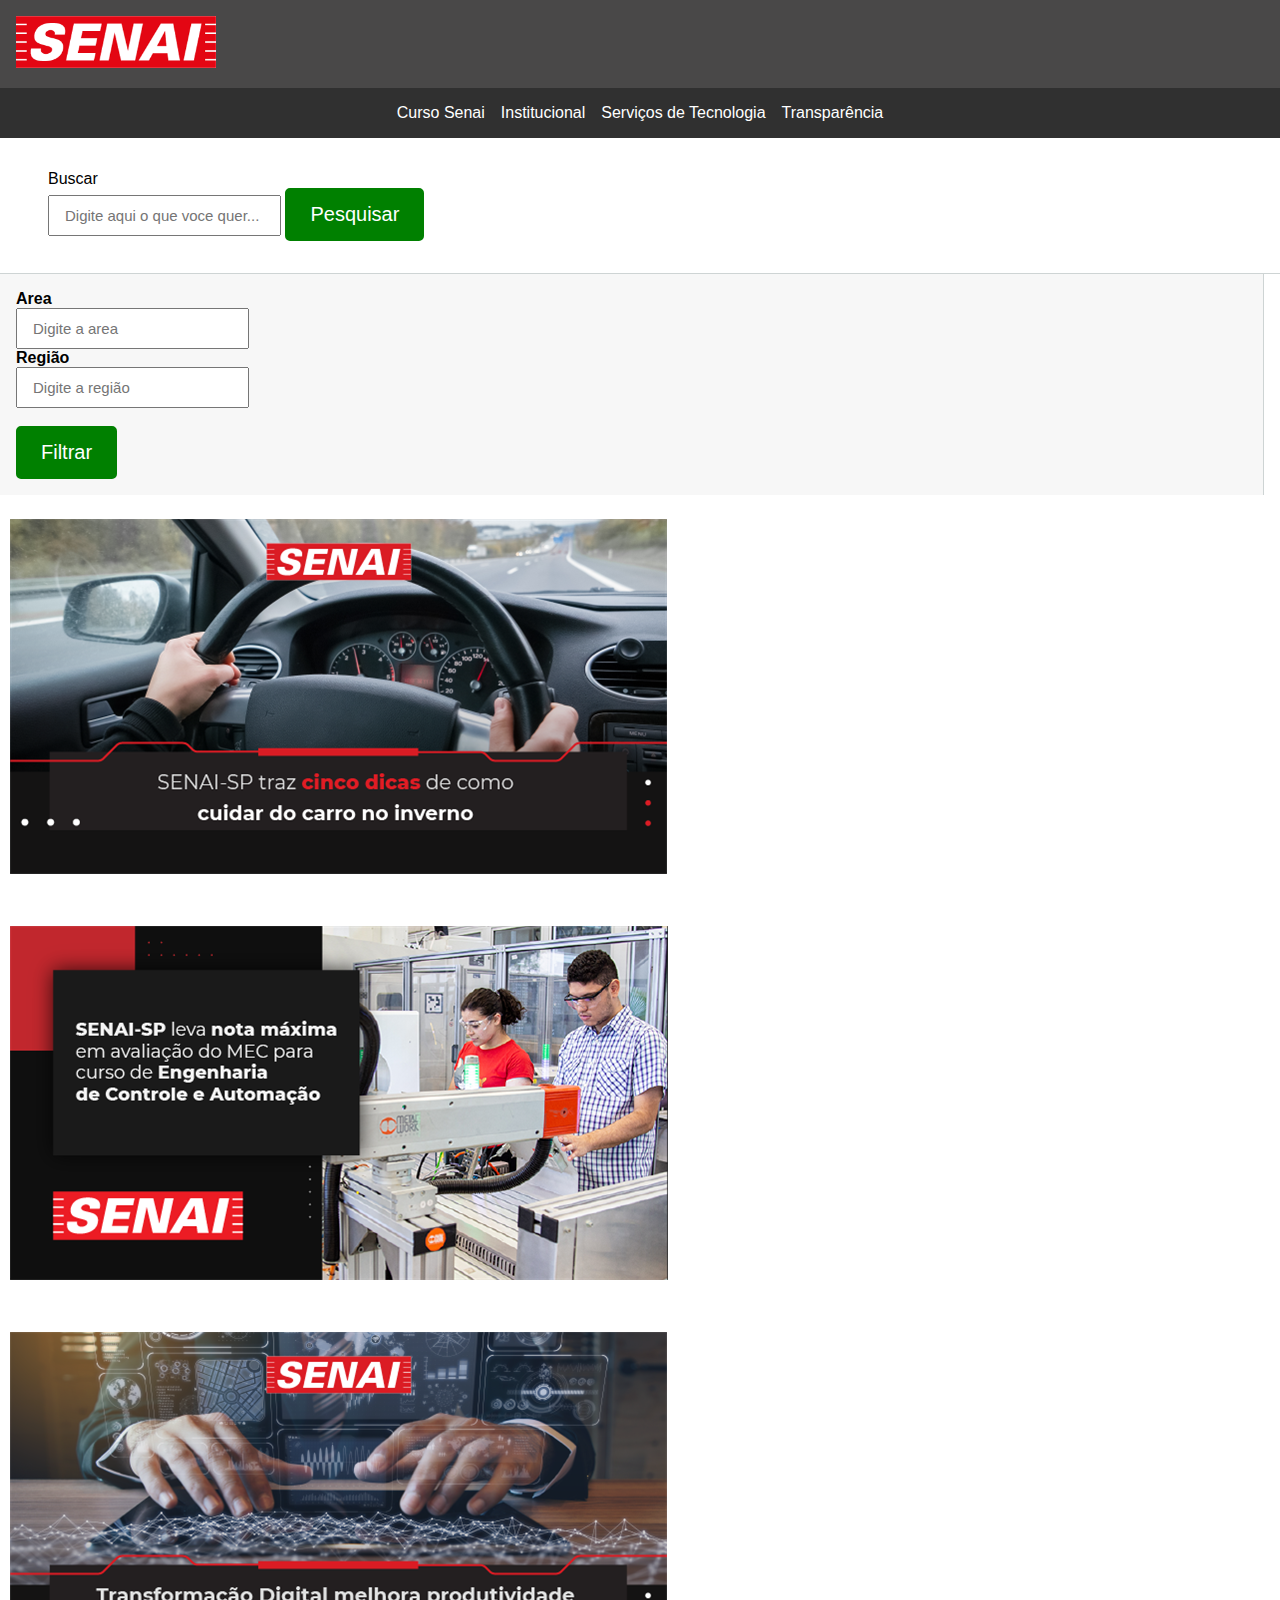
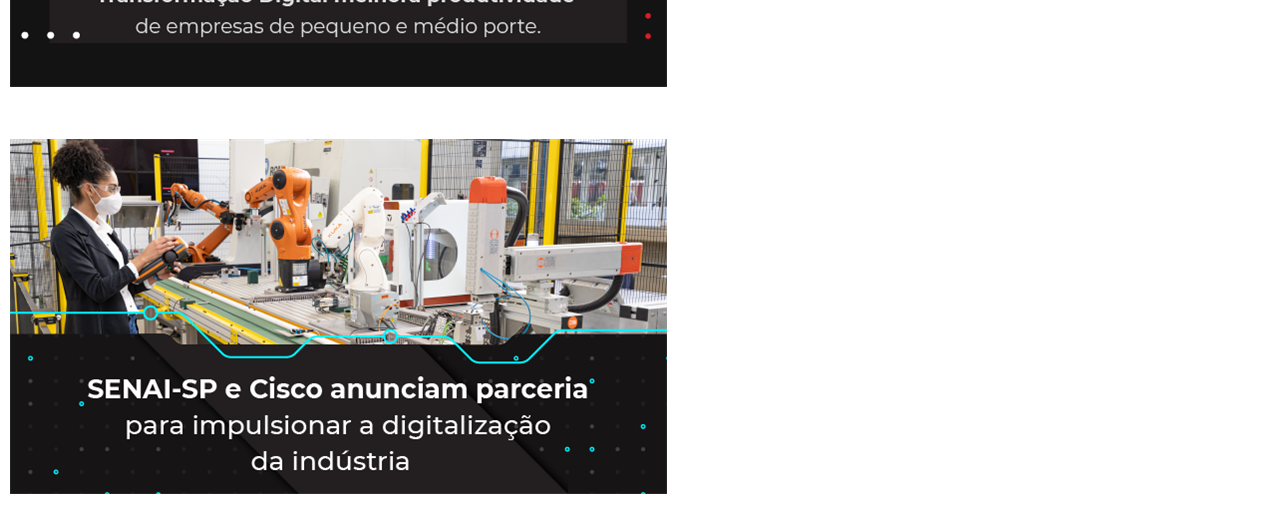
<file: portal_senai/index.html>
<!DOCTYPE html>
<html lang="pt-br">
<head>
    <meta charset="UTF-8">
    <meta name="viewport" content="width=device-width, initial-scale=1.0">
    <title>Site Senai</title>
    <link rel="stylesheet" href="_css/estilo.css" type="text/css">
</head>
<body>
    <!--logo-->
<div class="grid-container">
        <div class="area_0">
            <img src="_img/logo-senai.png" alt="Logo Senai" width="200">
        </div>
   


                <!--cabecalho-->
                <div class="area_1">
                    <div class="menu">
                        <ul>
                            <li><a href="#">Curso Senai</a></li>
                            <li><a href="#">Institucional</a></li>
                            <li><a href="#">Serviços de Tecnologia</a></li>
                            <li><a href="#">Transparência</a></li>
                        </ul>
                    </div>
                </div>

                    <!--Busca-->
                <div class="area_2">
                    <div class="input-group input-group-lg">
                        <span class="input-group-text" id="inputGroup-sizing-lg">Buscar</span>
                        <form action="#" method="get">
                            <input type="text" name="search" placeholder="Digite aqui o que voce quer...">
                            <button type="submit">Pesquisar</button>
                        </form>
                    </div>    
                </div>

                <!-- Lateral  esquerda -->
                <div class="area_3">
                    <div class="area mb-4">
                        <h4>Area</h4>
                        <input class="form-control" type="text" placeholder="Digite a area">
                    </div>
                    <div class="area mb-4">
                        <h4>Região</h4>
                        <input class="form-control" type="text" placeholder="Digite a região">
                    </div><br>
                    <button type="button" class="btn btn-primary">Filtrar</button>
                </div>

                <!-- Conteudo 1 -->
                 <div class="area_4">
                    <img src="_img/slide3.png" class="img-fluid" alt="Imagem 1">
                 </div>
                 <div class="area_5">
                    <img src="_img/slide2.png" class="img-fluid" alt="Imagem 2">
                 </div>
                 <div class="area_6">
                    <img src="_img/slide4.png" class="img-fluid" alt="Imagem 3">
                 </div>
                    <div class="area_7">
                    <img src="_img/slide6.png" class="img-fluid" alt="Imagem 4">
                 </div>
</div>
   <!--<div class="container01">
        <div class="item linha1"></div>
        <div class="item linha2"></div>
        <div class="item linha3"></div>
        <div class="item linha4"></div>
    </div>-->
</body>
</html>
</file>
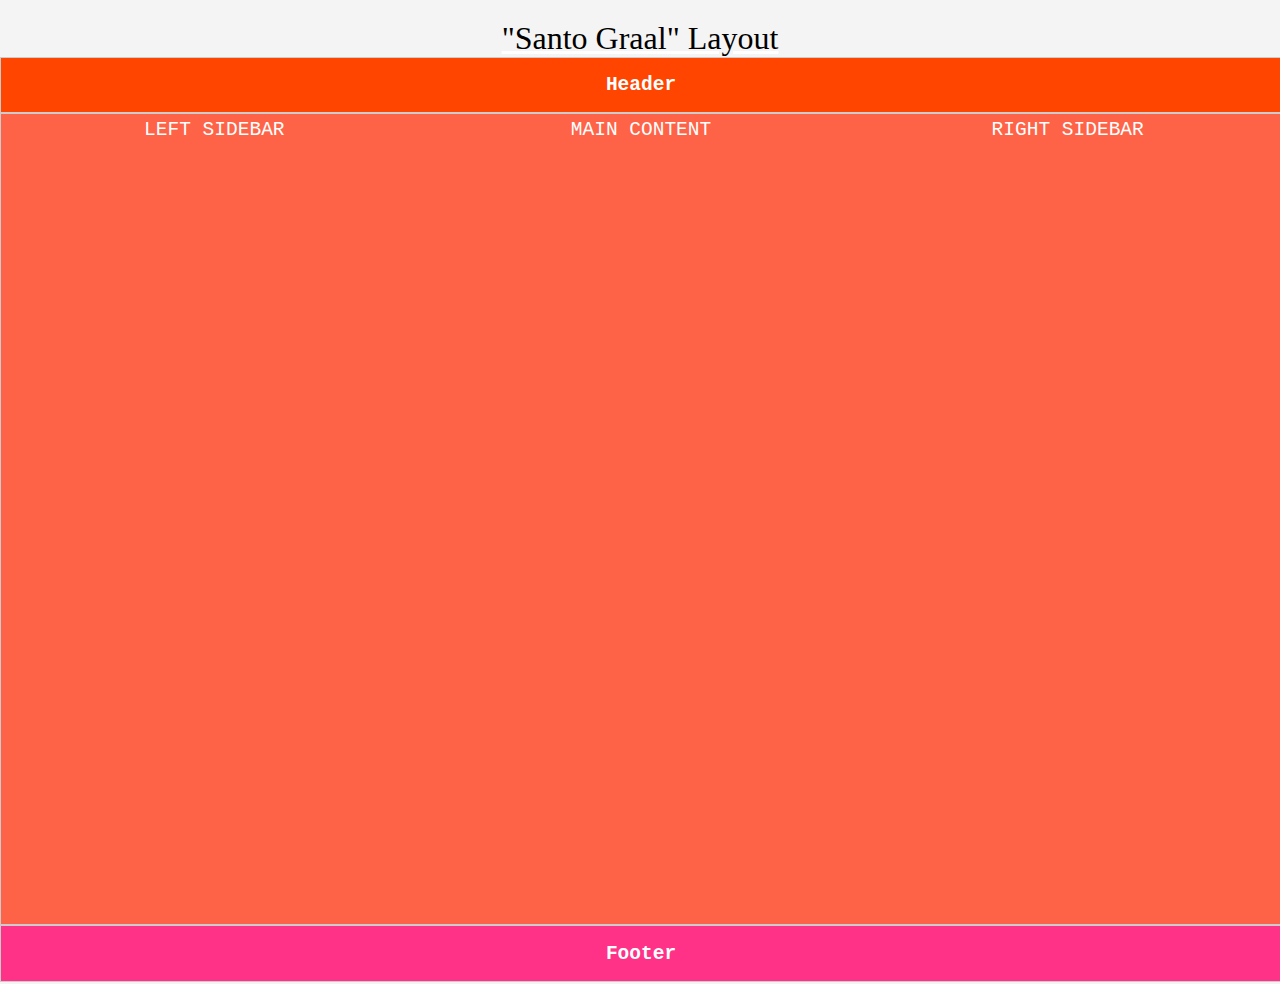
<file: atividade.html>
<!DOCTYPE html>
<html lang="en">
<head>
    <meta charset="UTF-8">
    <meta name="viewport" content="width=device-width, initial-scale=1.0">
    <title>Atividade do Robertinho</title>
    <link rel="stylesheet" href="atividade.css" type="text/css">
</head>
<body>
    <section class="titulo">
        <div >
            <h1>"Santo Graal" Layout</h1>
        </div>
    </section>
    
<section>
    <div class="container">
        <header>
            <h2>Header</h2>
        </header>
    </div>

    <section class="container stretch">
        <div class="item">LEFT SIDEBAR</div>
        <div class="item">MAIN CONTENT</div>
        <div class="item">RIGHT SIDEBAR</div>
    </section>

    <div class="container">
        <footer>
            <h2>Footer</h2>
        </footer>
    </div>
</section>
    
    </body>
</html>
</file>
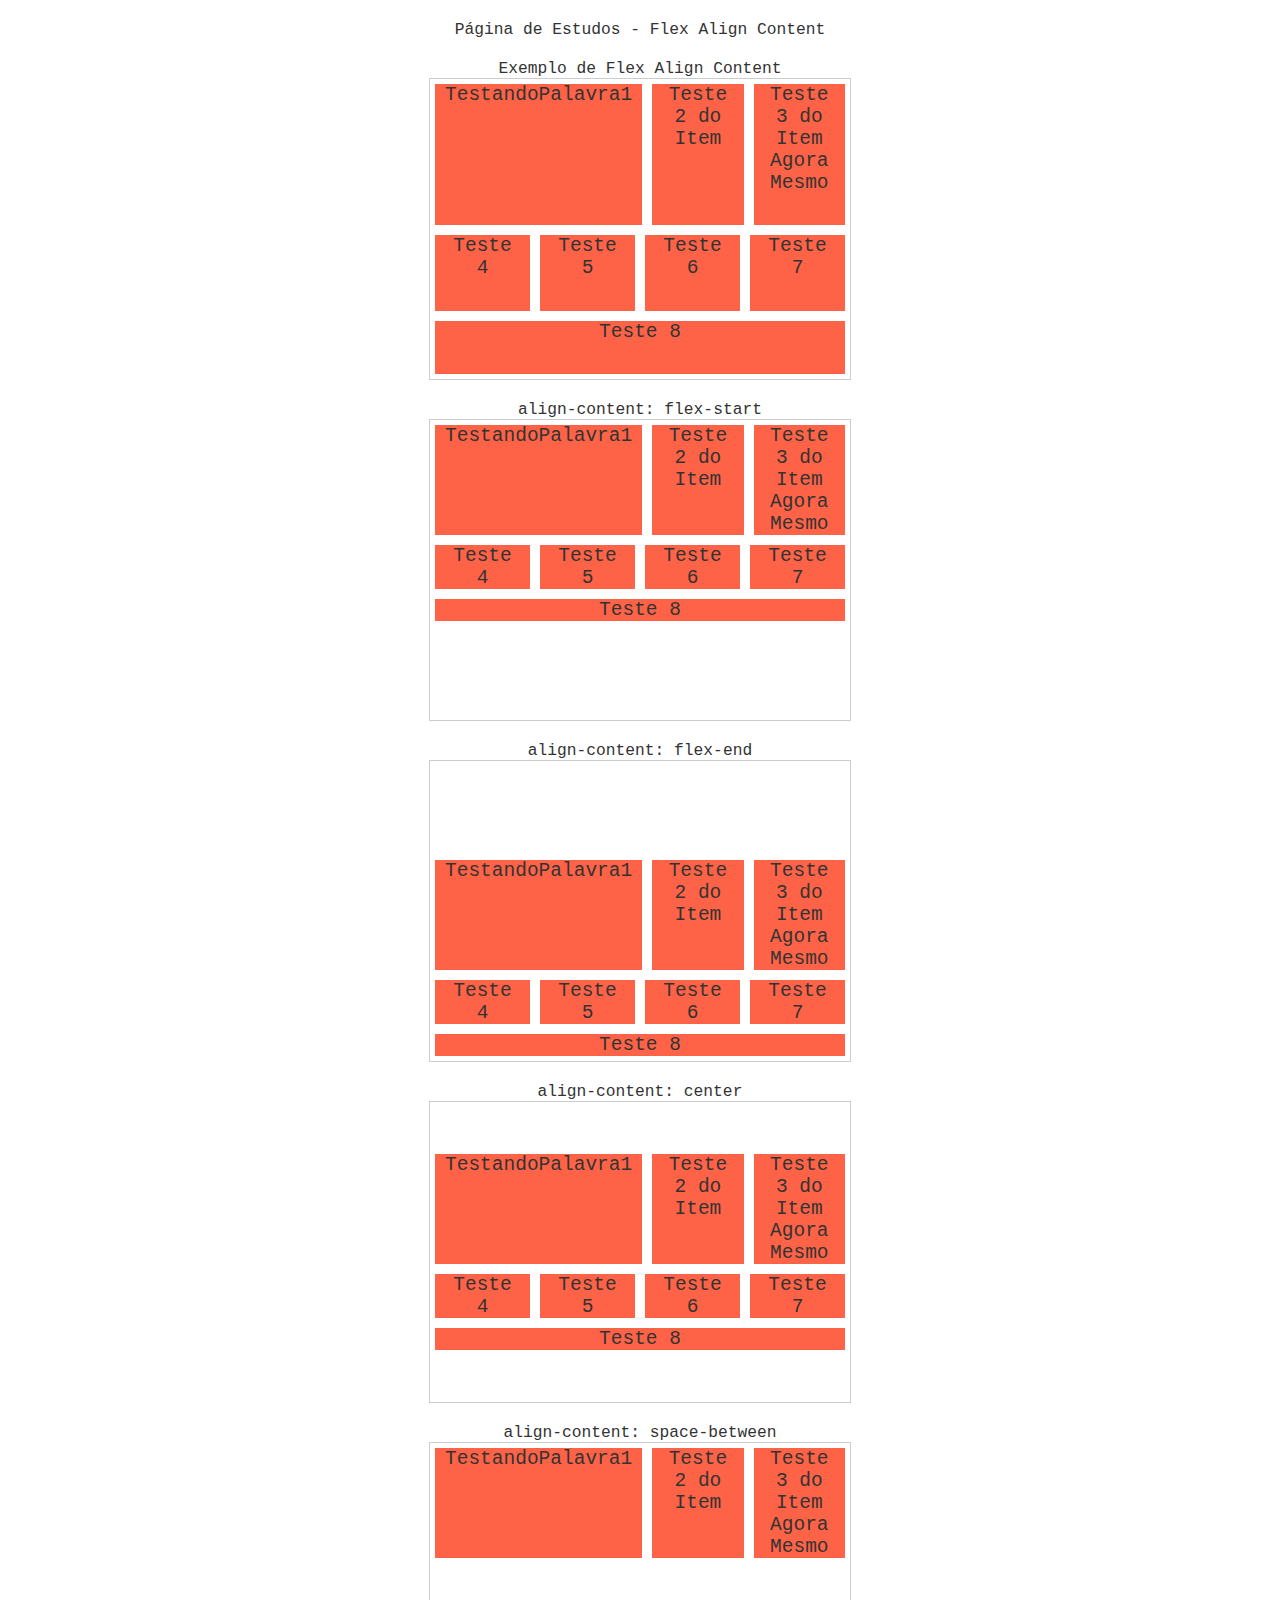
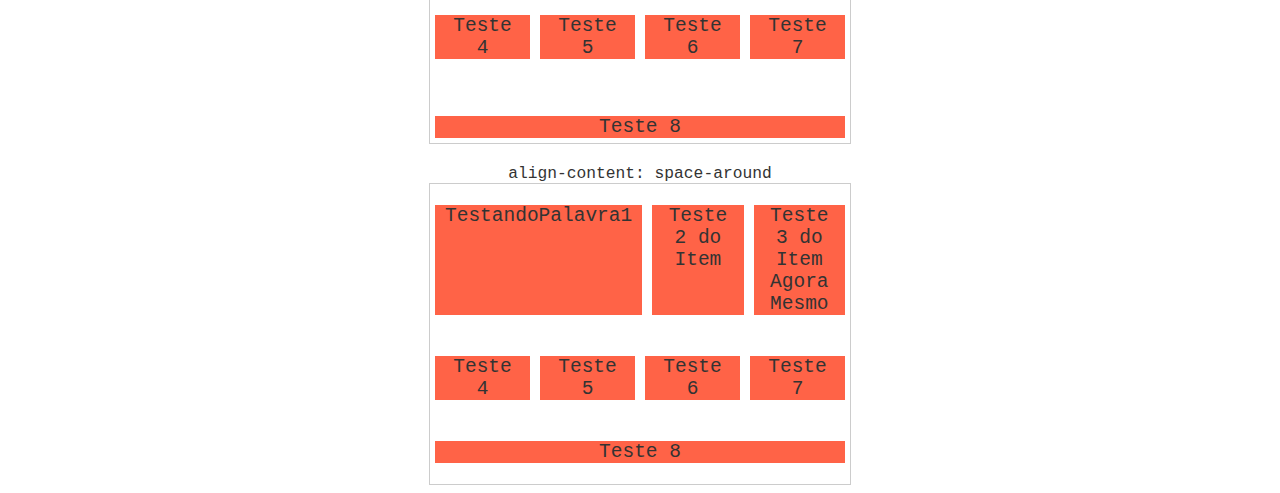
<file: exemploaligncontent.html>
<!DOCTYPE html>
<html lang="en">
<head>
    <meta charset="UTF-8">
    <meta name="viewport" content="width=device-width, initial-scale=1.0">
    <title>Estudos</title>
    <link rel="stylesheet" href="exemploaligncontent.css" type="text/css">
</head>
<body>
    <h1>Página de Estudos - Flex Align Content</h1>

    <h1>Exemplo de Flex Align Content</h1>

    <section class="container stretch">
        <div class="item">TestandoPalavra1</div>
        <div class="item">Teste 2 do Item</div>
        <div class="item">Teste 3 do Item Agora Mesmo</div>
        <div class="item">Teste 4</div>
        <div class="item">Teste 5</div>
        <div class="item">Teste 6</div>
        <div class="item">Teste 7</div>
        <div class="item">Teste 8</div>
    </section>
    
    <h1>align-content: flex-start</h1>
    <section class="container flex-start">
        <div class="item">TestandoPalavra1</div>
        <div class="item">Teste 2 do Item</div>
        <div class="item">Teste 3 do Item Agora Mesmo</div>
        <div class="item">Teste 4</div>
        <div class="item">Teste 5</div>
        <div class="item">Teste 6</div>
        <div class="item">Teste 7</div>
        <div class="item">Teste 8</div>
    </section>

    <h1>align-content: flex-end</h1>
    <section class="container flex-end">
        <div class="item">TestandoPalavra1</div>
        <div class="item">Teste 2 do Item</div>
        <div class="item">Teste 3 do Item Agora Mesmo</div>
        <div class="item">Teste 4</div>
        <div class="item">Teste 5</div>
        <div class="item">Teste 6</div>
        <div class="item">Teste 7</div>
        <div class="item">Teste 8</div>
    </section>

    <h1>align-content: center</h1>
    <section class="container center">
        <div class="item">TestandoPalavra1</div>
        <div class="item">Teste 2 do Item</div>
        <div class="item">Teste 3 do Item Agora Mesmo</div>
        <div class="item">Teste 4</div>
        <div class="item">Teste 5</div>
        <div class="item">Teste 6</div>
        <div class="item">Teste 7</div>
        <div class="item">Teste 8</div>
    </section>

    <h1>align-content: space-between</h1>
    <section class="container space-between">
        <div class="item">TestandoPalavra1</div>
        <div class="item">Teste 2 do Item</div>
        <div class="item">Teste 3 do Item Agora Mesmo</div>
        <div class="item">Teste 4</div>
        <div class="item">Teste 5</div>
        <div class="item">Teste 6</div>
        <div class="item">Teste 7</div>
        <div class="item">Teste 8</div>
    </section>

    <h1>align-content: space-around</h1>
    <section class="container space-around">
        <div class="item">TestandoPalavra1</div>
        <div class="item">Teste 2 do Item</div>
        <div class="item">Teste 3 do Item Agora Mesmo</div>
        <div class="item">Teste 4</div>
        <div class="item">Teste 5</div>
        <div class="item">Teste 6</div>
        <div class="item">Teste 7</div>
        <div class="item">Teste 8</div>
    </section>


</body>
</html>
</file>
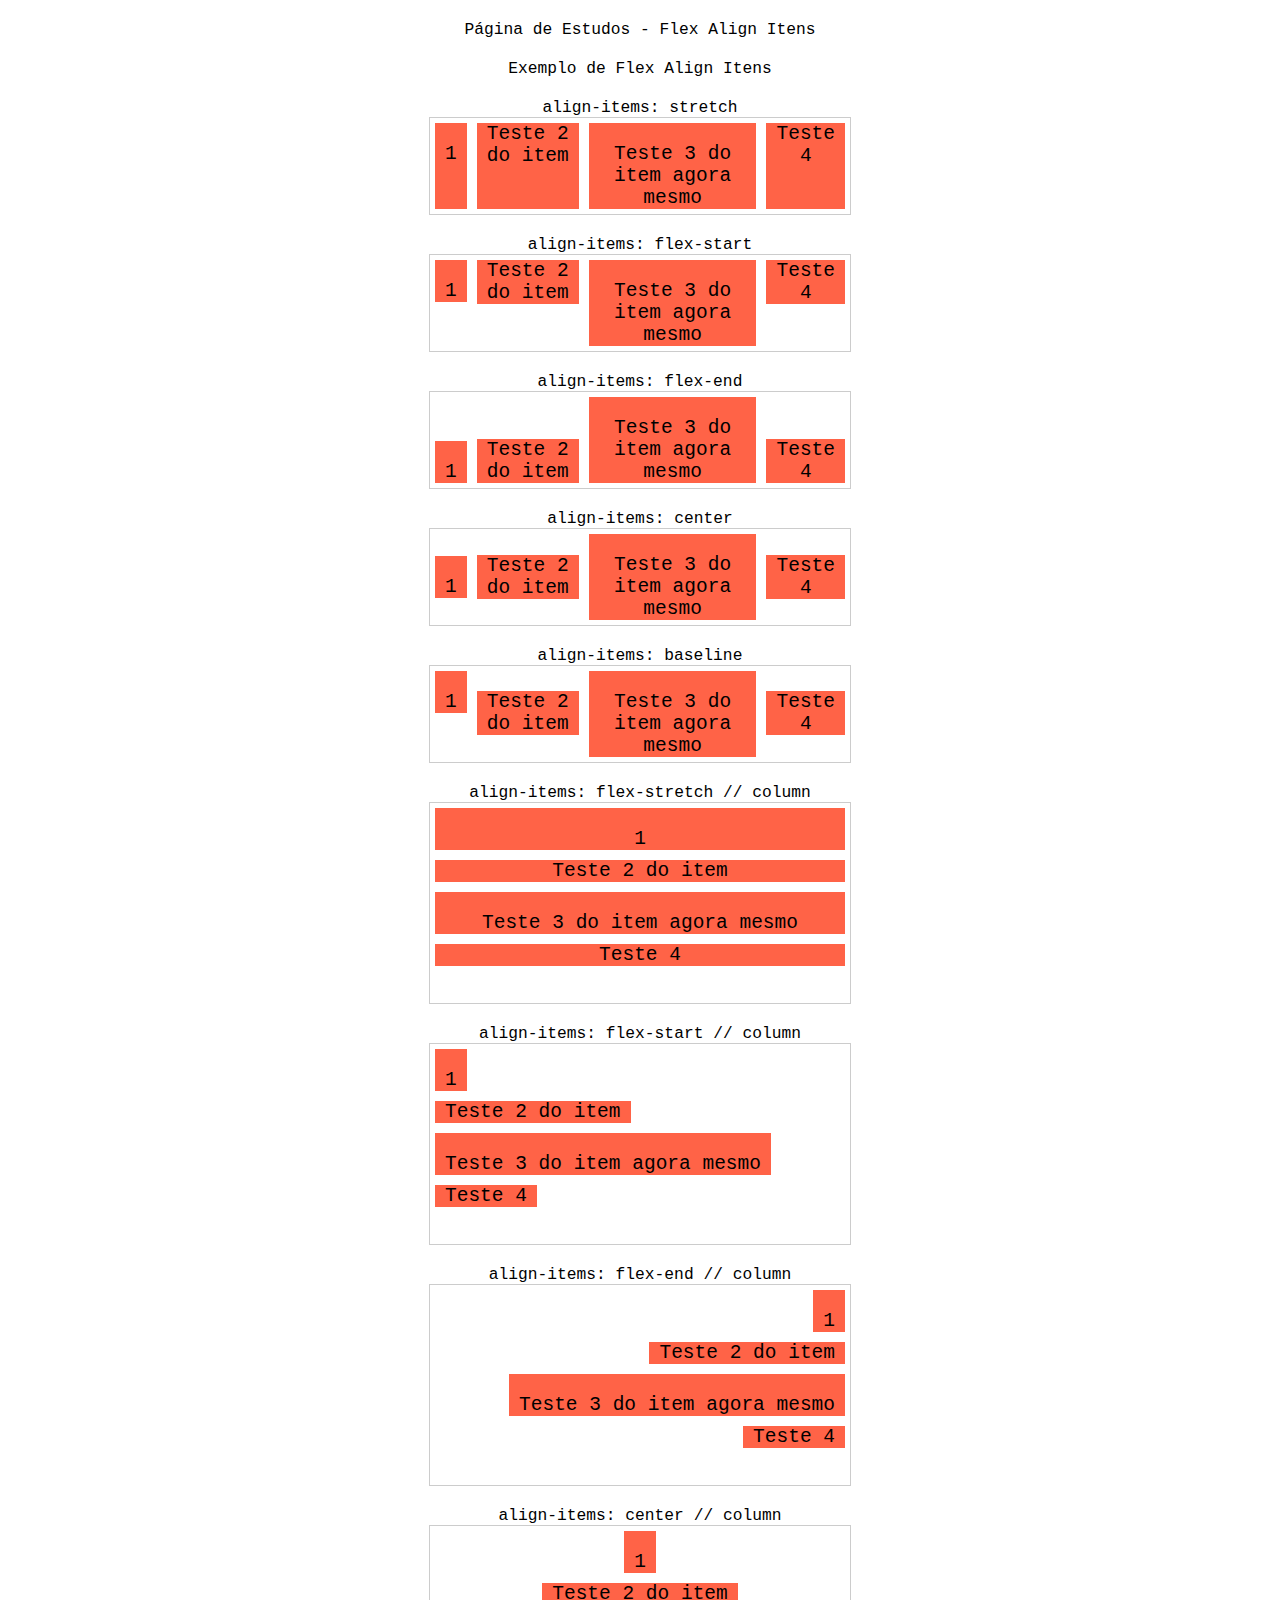
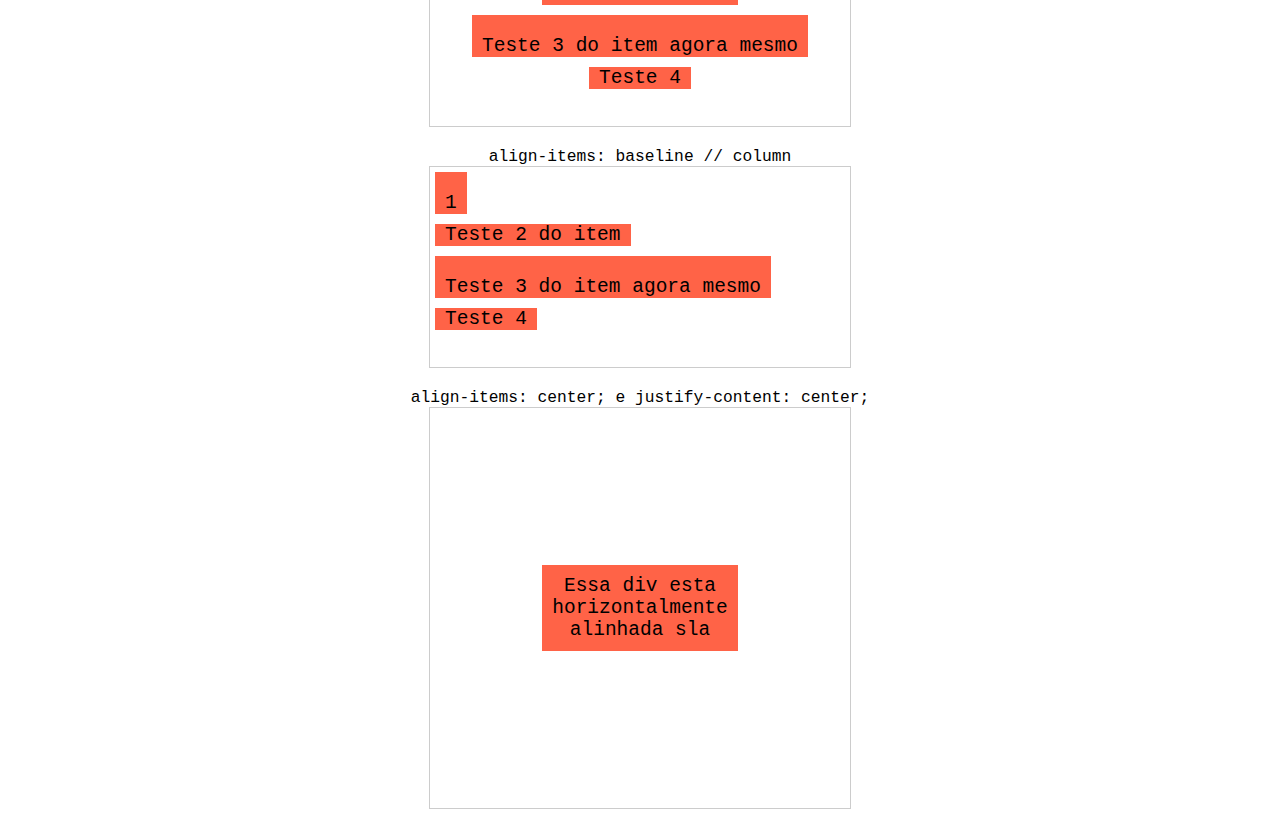
<file: exemploalignitens.html>
<!DOCTYPE html>
<html lang="en">
<head>
    <meta charset="UTF-8">
    <meta name="viewport" content="width=device-width, initial-scale=1.0">
    <title>Estudos</title>
    <link rel="stylesheet" href="exemploalignitens.css" type="text/css">
</head>
<body>
    <h1>Página de Estudos - Flex Align Itens</h1>

    <h1>Exemplo de Flex Align Itens</h1>

    <h1>align-items: stretch</h1>
    <section class="container stretch">
        <div class="item">1</div>
        <div class="item">Teste 2 do item</div>
        <div class="item">Teste 3 do item agora mesmo</div>
        <div class="item">Teste 4</div>
    </section>

    <h1>align-items: flex-start</h1>
    <section class="container flex-start">
        <div class="item">1</div>
        <div class="item">Teste 2 do item</div>
        <div class="item">Teste 3 do item agora mesmo</div>
        <div class="item">Teste 4</div>
    </section>

    <h1>align-items: flex-end</h1>
    <section class="container flex-end">
        <div class="item">1</div>
        <div class="item">Teste 2 do item</div>
        <div class="item">Teste 3 do item agora mesmo</div>
        <div class="item">Teste 4</div>
    </section>

    <h1>align-items: center</h1>
    <section class="container center">
        <div class="item">1</div>
        <div class="item">Teste 2 do item</div>
        <div class="item">Teste 3 do item agora mesmo</div>
        <div class="item">Teste 4</div>
    </section>

    <h1>align-items: baseline</h1>
    <section class="container baseline">
        <div class="item">1</div>
        <div class="item">Teste 2 do item</div>
        <div class="item">Teste 3 do item agora mesmo</div>
        <div class="item">Teste 4</div>
    </section>

    <h1>align-items: flex-stretch // column</h1>
    <section class="container column stretch">
        <div class="item">1</div>
        <div class="item">Teste 2 do item</div>
        <div class="item">Teste 3 do item agora mesmo</div>
        <div class="item">Teste 4</div>
    </section>

    <h1>align-items: flex-start // column</h1>
    <section class="container column flex-start">
        <div class="item">1</div>
        <div class="item">Teste 2 do item</div>
        <div class="item">Teste 3 do item agora mesmo</div>
        <div class="item">Teste 4</div>
    </section>

    <h1>align-items: flex-end // column</h1>
    <section class="container column flex-end">
        <div class="item">1</div>
        <div class="item">Teste 2 do item</div>
        <div class="item">Teste 3 do item agora mesmo</div>
        <div class="item">Teste 4</div>
    </section>

    <h1>align-items: center // column</h1>
    <section class="container column center">
        <div class="item">1</div>
        <div class="item">Teste 2 do item</div>
        <div class="item">Teste 3 do item agora mesmo</div>
        <div class="item">Teste 4</div>
    </section>

    <h1>align-items: baseline // column</h1>
    <section class="container baseline column">
        <div class="item">1</div>
        <div class="item">Teste 2 do item</div>
        <div class="item">Teste 3 do item agora mesmo</div>
        <div class="item">Teste 4</div>
    </section>

    <h1>align-items: center; e justify-content: center;</h1>
    <section class="container alinhamento-central">
        <div class="item">Essa div esta horizontalmente alinhada sla</div>
</body>
</html>
</file>
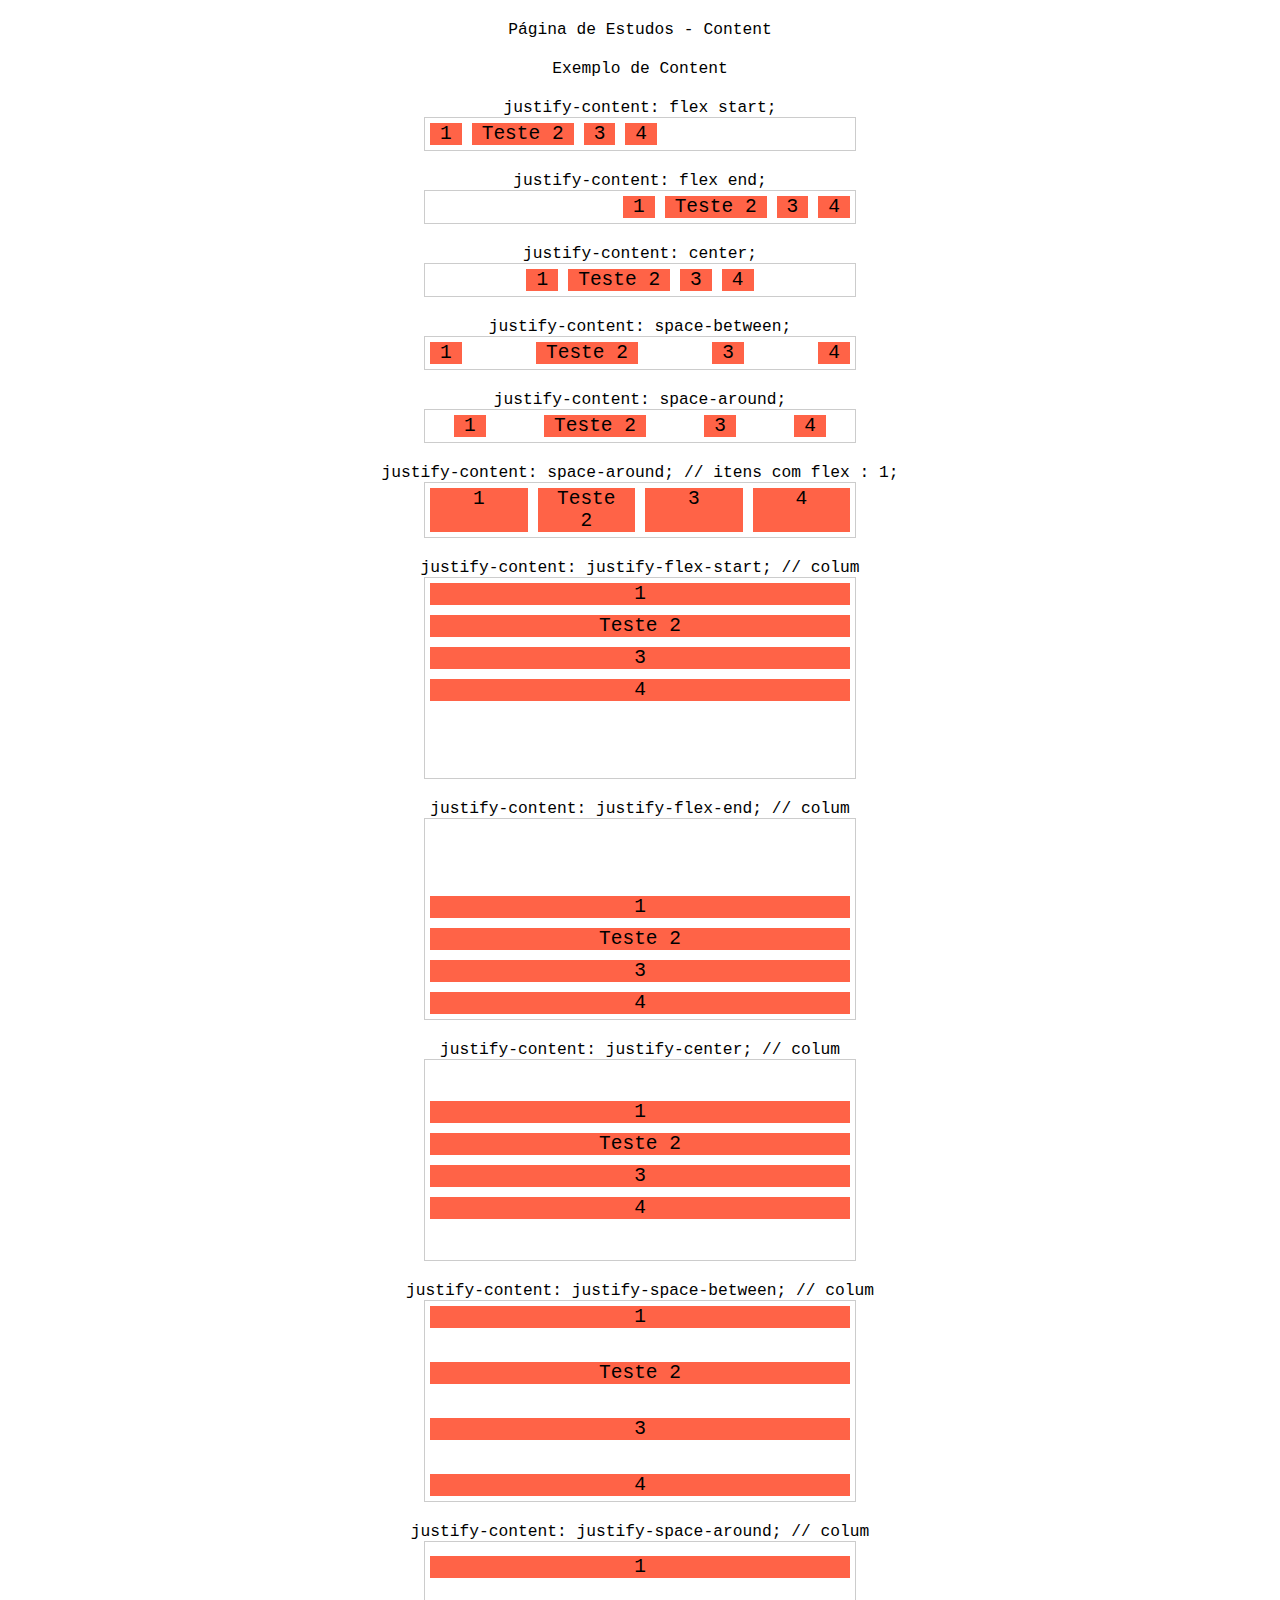
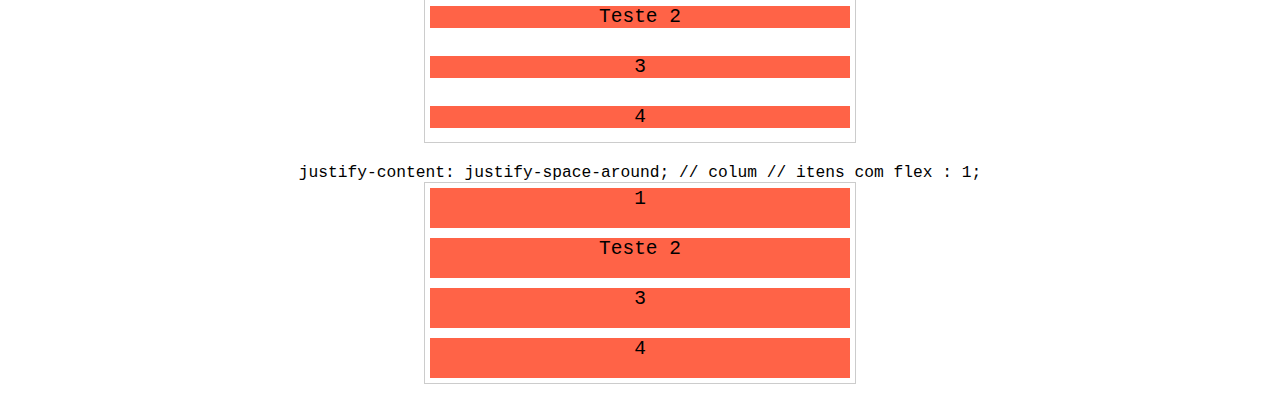
<file: exemplocontent.html>
<!DOCTYPE html>
<html lang="en">
<head>
    <meta charset="UTF-8">
    <meta name="viewport" content="width=device-width, initial-scale=1.0">
    <title>Estudos</title>
    <link rel="stylesheet" href="exemplocontent.css" type="text/css">
</head>
<body>
    <h1>Página de Estudos - Content</h1>

    <h1>Exemplo de Content</h1>

    <h1>justify-content: flex start;</h1>
    <section class="container flex-start">
         <div class="item">1</div>
        <div class="item">Teste 2</div>
        <div class="item">3</div>
        <div class="item">4</div>
    </section>

    <h1>justify-content: flex end;</h1>
    <section class="container flex-end">
        <div class="item">1</div>
        <div class="item">Teste 2</div>
        <div class="item">3</div>
        <div class="item">4</div>
    </section>

    <h1>justify-content: center;</h1>
    <section class="container center">
        <div class="item">1</div>
        <div class="item">Teste 2</div>
        <div class="item">3</div>
        <div class="item">4</div>
    </section>

    <h1>justify-content: space-between;</h1>
    <section class="container space-between">
        <div class="item">1</div>
        <div class="item">Teste 2</div>
        <div class="item">3</div>
        <div class="item">4</div>
    </section>

    <h1>justify-content: space-around;</h1>
    <section class="container space-around">
        <div class="item">1</div>
        <div class="item">Teste 2</div>
        <div class="item">3</div>
        <div class="item">4</div>
    </section>

    <h1>justify-content: space-around; // itens com flex : 1;</h1>
    <section class="container space-around">
        <div class="item flex">1</div>
        <div class="item flex">Teste 2</div>
        <div class="item flex">3</div>
        <div class="item flex">4</div>
    </section>

    <h1>justify-content: justify-flex-start; // colum</h1>
    <section class="container flex-start column">
        <div class="item">1</div>
        <div class="item">Teste 2</div>
        <div class="item">3</div>
        <div class="item">4</div>
    </section>

    <h1>justify-content: justify-flex-end; // colum</h1>
    <section class="container flex-end column">
        <div class="item">1</div>
        <div class="item">Teste 2</div>
        <div class="item">3</div>
        <div class="item">4</div>
    </section>

    <h1>justify-content: justify-center; // colum</h1>
    <section class="container center column">
        <div class="item">1</div>
        <div class="item">Teste 2</div>
        <div class="item">3</div>
        <div class="item">4</div>
    </section>

    <h1>justify-content: justify-space-between; // colum</h1>
    <section class="container space-between column">
        <div class="item">1</div>
        <div class="item">Teste 2</div>
        <div class="item">3</div>
        <div class="item">4</div>
    </section>

    <h1>justify-content: justify-space-around; // colum</h1>
    <section class="container space-around column">
        <div class="item">1</div>
        <div class="item">Teste 2</div>
        <div class="item">3</div>
        <div class="item">4</div>
    </section>

    <h1>justify-content: justify-space-around; // colum // itens com flex : 1;</h1>
    <section class="container space-around column">
        <div class="item flex">1</div>
        <div class="item flex">Teste 2</div>
        <div class="item flex">3</div>
        <div class="item flex">4</div>
    </section>
</html>
</file>
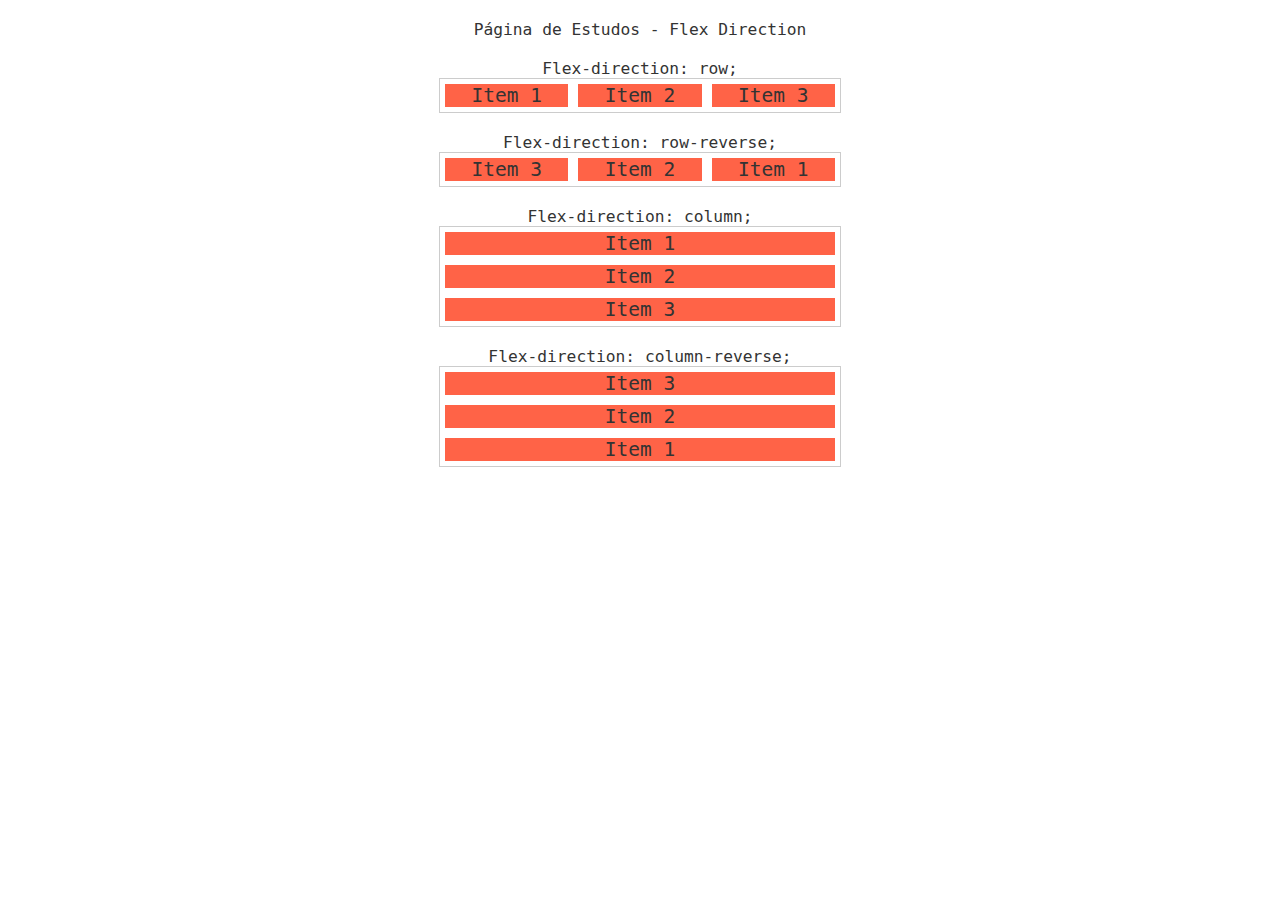
<file: exemplodirection.html>
<!DOCTYPE html>
<html lang="en">
<head>
    <meta charset="UTF-8">
    <meta name="viewport" content="width=device-width, initial-scale=1.0">
    <title>Estudos</title>
    <link rel="stylesheet" href="exemplodirection.css">
</head>
<body>
    <h1>Página de Estudos - Flex Direction</h1>

    <h1>Flex-direction: row;</h1>
    <section class="container row">
        <div class="item">Item 1</div>
        <div class="item">Item 2</div>
        <div class="item">Item 3</div>
    </section>

    <h1>Flex-direction: row-reverse;</h1>
    <section class="container row-reverse">
        <div class="item">Item 1</div>
        <div class="item">Item 2</div>
        <div class="item">Item 3</div>
    </section>

    <h1>Flex-direction: column;</h1>
    <section class="container column">
        <div class="item">Item 1</div>
        <div class="item">Item 2</div>
        <div class="item">Item 3</div>
    </section>

    <h1>Flex-direction: column-reverse;</h1>
    <section class="container column-reverse">
        <div class="item">Item 1</div>
        <div class="item">Item 2</div>
        <div class="item">Item 3</div>
    </section>
</body>
</html>
</file>
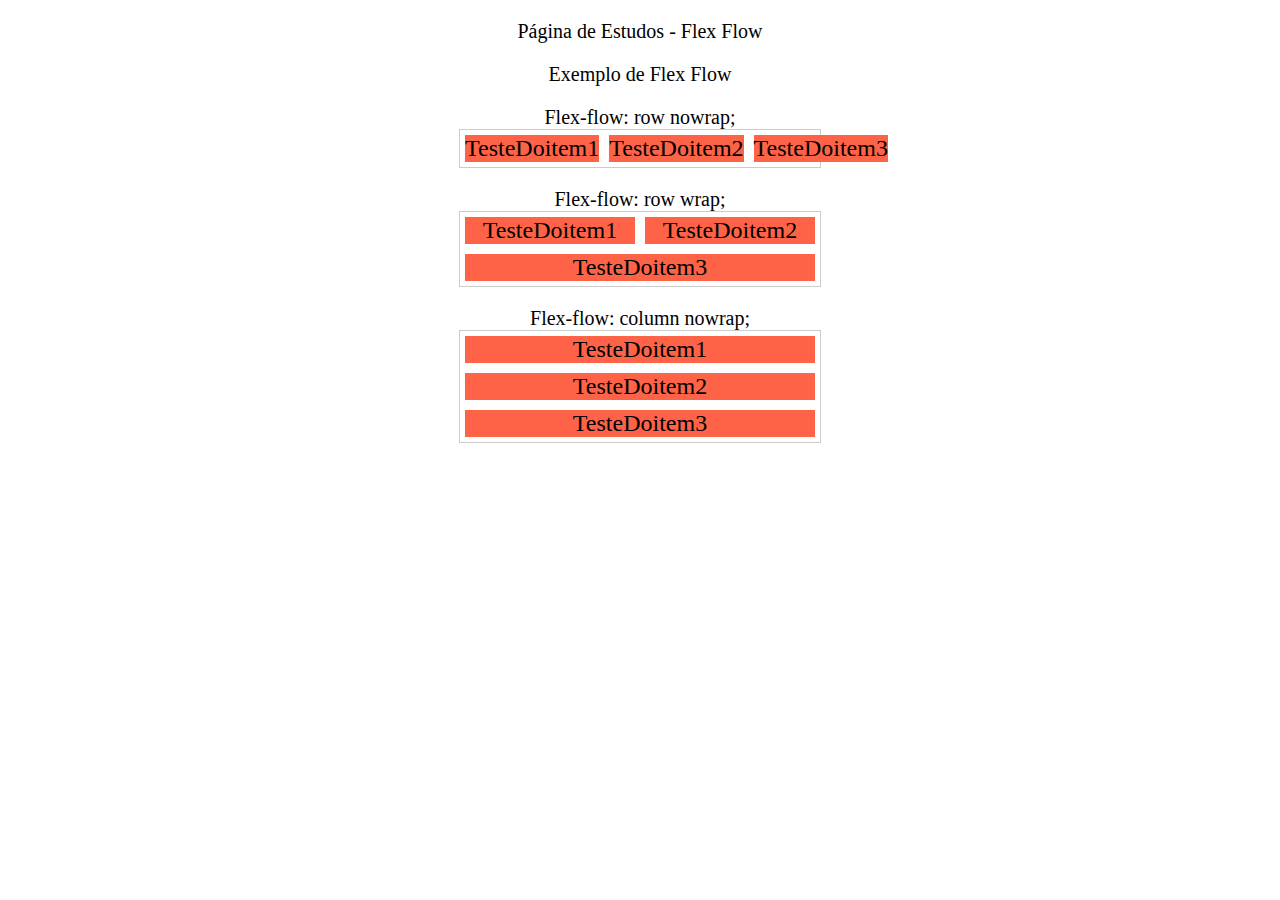
<file: exemploflow.html>
<!DOCTYPE html>
<html lang="en">
<head>
    <meta charset="UTF-8">
    <meta name="viewport" content="width=device-width, initial-scale=1.0">
    <title>Estudos</title>
    <link rel="stylesheet" href="exemploflow.css">
</head>
<body>
    <h1>Página de Estudos - Flex Flow</h1>

    <h1>Exemplo de Flex Flow</h1>
    
    <h1>Flex-flow: row nowrap;</h1>
    <section class="container row-nowrap">
        <div class="item">TesteDoitem1</div>
        <div class="item">TesteDoitem2</div>
        <div class="item">TesteDoitem3</div>
    </section>

    <h1>Flex-flow: row wrap;</h1>
    <section class="container row-wrap">
        <div class="item">TesteDoitem1</div>
        <div class="item">TesteDoitem2</div>
        <div class="item">TesteDoitem3</div>   
    </section> 

    <h1>Flex-flow: column nowrap;</h1>
    <section class="container column-nowrap">
        <div class="item">TesteDoitem1</div>
        <div class="item">TesteDoitem2</div>
        <div class="item">TesteDoitem3</div>
    </section>
</body>
</html>
</file>
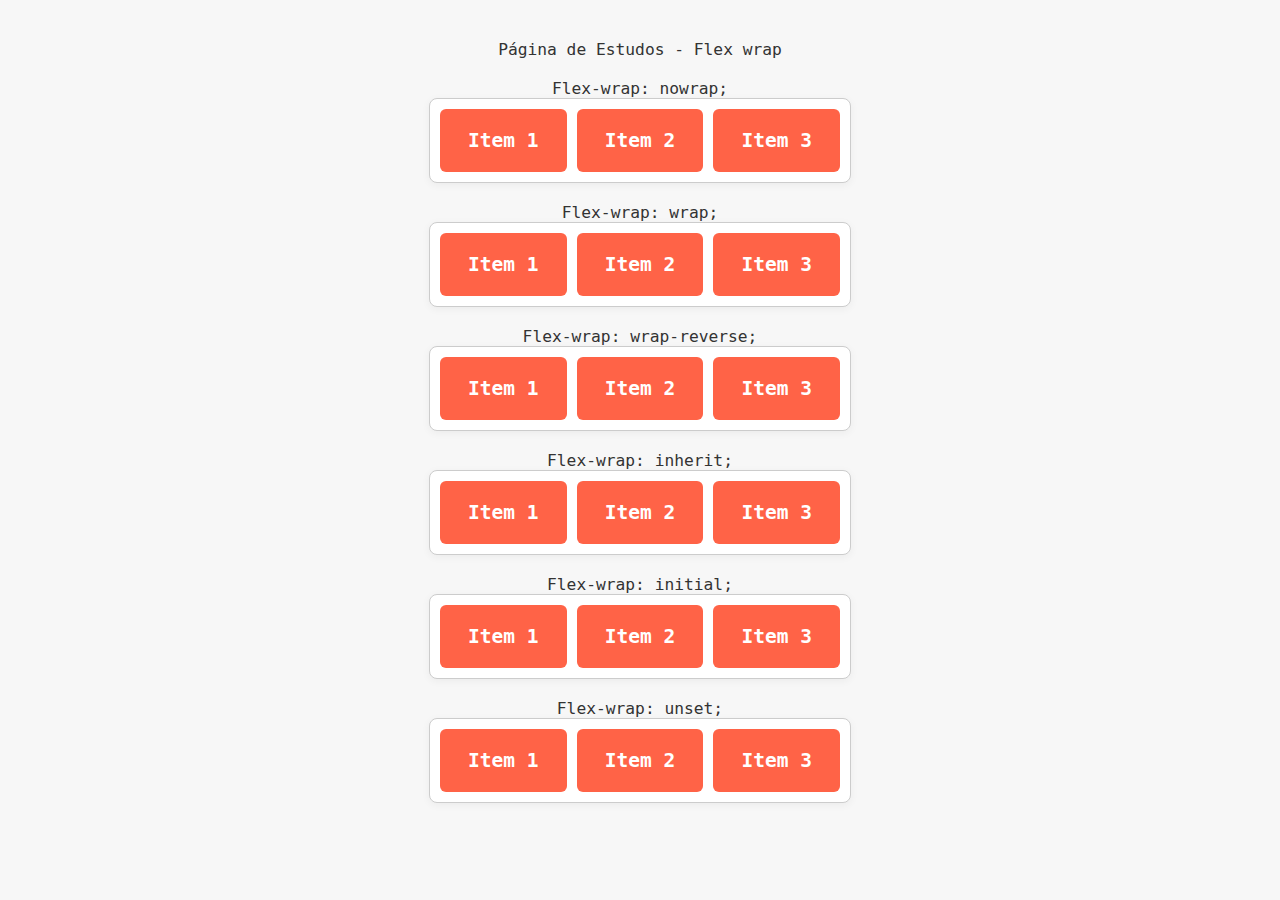
<file: exemplowrap.html>
<!DOCTYPE html>
<html lang="en">
<head>
    <meta charset="UTF-8">
    <meta name="viewport" content="width=device-width, initial-scale=1.0">
    <title>Estudos</title>
    <link rel="stylesheet" href="exemplowrap.css">
</head>
<body>
    <h1>Página de Estudos - Flex wrap</h1>

    <h1>Flex-wrap: nowrap;</h1>
    <section class="container nowrap">
        <div class="item">Item 1</div>
        <div class="item">Item 2</div>
        <div class="item">Item 3</div>
    </section>

    <h1>Flex-wrap: wrap;</h1>
    <section class="container wrap">
        <div class="item">Item 1</div>
        <div class="item">Item 2</div>
        <div class="item">Item 3</div>
    </section>

    <h1>Flex-wrap: wrap-reverse;</h1>
    <section class="container wrap-reverse">
        <div class="item">Item 1</div>
        <div class="item">Item 2</div>
        <div class="item">Item 3</div>
    </section>

    <h1>Flex-wrap: inherit;</h1>
    <section class="container inherit">
        <div class="item">Item 1</div>
        <div class="item">Item 2</div>
        <div class="item">Item 3</div>
    </section>

    <h1>Flex-wrap: initial;</h1>
    <section class="container initial">
        <div class="item">Item 1</div>
        <div class="item">Item 2</div>
        <div class="item">Item 3</div>
    </section>

    <h1>Flex-wrap: unset;</h1>
    <section class="container unset">
        <div class="item">Item 1</div>
        <div class="item">Item 2</div>
        <div class="item">Item 3</div>
    </section>
</body>
</html>
</file>
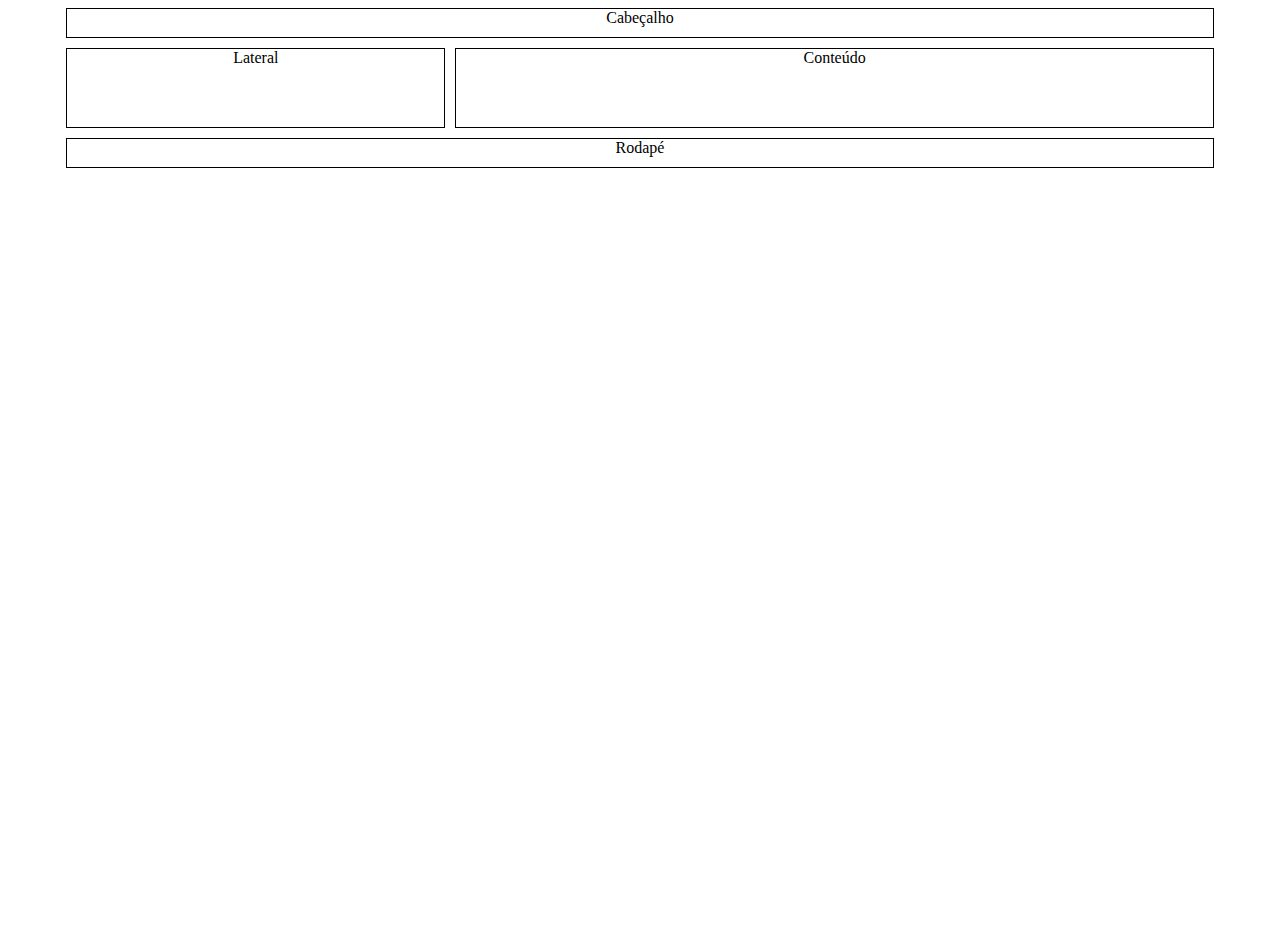
<file: griddisplay.html>
<!DOCTYPE html>
<html lang="en">
<head>
    <meta charset="UTF-8">
    <meta name="viewport" content="width=device-width, initial-scale=1.0">
    <title>Estudos</title>
    <link rel="stylesheet" href="griddisplay.css" type="text/css">
</head>
<body>
    <div class="container">
        <div class="item cabecalho">Cabeçalho</div>
        <div class="item lateral">Lateral</div>
        <div class="item conteudo">Conteúdo</div>
        <div class="item rodape">Rodapé</div>
    </div><br>

   <!--<div class="container01">
        <div class="item linha1"></div>
        <div class="item linha2"></div>
        <div class="item linha3"></div>
        <div class="item linha4"></div>
    </div>-->
</body>
</html>
</file>
<file: portal_senai/_css/estilo.css>
*{
    margin: 0;
    padding: 0;
    font-family: Verdana, Geneva, Tahoma, sans-serif;
}

button{
    border: 5px solid green;
    border-radius: 5px;
    background-color: green;
    color: white;
    padding: 10px 20px;
    font-size: 20px;
}

input{
    padding: 10px 15px;
    font-size: 15px;
    color: black;
}

.area_0{
    grid-area: logo;
    padding: 16px;
    background-color: rgb(73, 72, 72);
}

.area_1{
    grid-area: cabecalho;
    padding: 16px;
    background-color: #303030;
}

.area_2{
    grid-area: busca;
    padding: 32px 48px;
    background-color: white;
    border-bottom: 1px solid #ced4d4;
}

.area_3{
    grid-area: lateral-e;
    padding: 16px;
    background-color: #f7f7f7;
    margin-right: 16px;
    border-right: 1px solid #ced4d4;
}

.area_4{
    grid-area: conteudo-1;
    padding: 24px 10px;
}

.area_5{
    grid-area: conteudo-2;
    padding: 24px 10px;
}

.area_6{
    grid-area: conteudo-3;
    padding: 24px 10px;
}

.area_7{
    grid-area: conteudo-4;
    padding: 24px 10px;
}

.area_8{
    grid-area: rodape;
   background-color: #074a71;
   color: #ffffff;
   padding: 32px 0;
}

.menu ul{
    list-style: none;
    display: flex;
    justify-content: center;
    gap: 16px;
}

.menu a{
    text-decoration: none;
    color: white;
}

button:hover {
    background-color: darkgreen;
}









































/*.container {
    display: grid;
    grid-template-columns: 50px 50px 50px ;
    grid-template-rows: 50px 50px 50px ;
    gap: 10px;
}

.container {
    display: grid;
    grid-template-columns: 30% 60%;
    grid-template-rows: 30px 80px 30px;
    grid-template-areas: 
        "cabecalho cabecalho"
        "lateral conteudo"
        "rodape rodape";
    text-align: center;
    gap: 10px;
    justify-content: center;
    height: 100vh;
}

/* .item {
    background-color: tomato;
    text-align: center;
    color: white;
}

.cabecalho{
    grid-area: cabecalho;
    border: 1px solid black;
}

.lateral{
    grid-area: lateral;
    border: 1px solid black;
}

.conteudo{
    grid-area: conteudo;
    border: 1px solid black;
}

.rodape{
    grid-area: rodape;
    border: 1px solid black;
}


/*.container01{
    display: grid;
    grid-template-areas: "linha1 linha1 linha1"
                         "linha2 linha3 linha3"
                         "linha4 linha4 linha4";
    gap: 10px;
    text-align: center;
    grid-auto-rows: 100px;
    grid-auto-columns: 20%;
}

/* .item {
    background-color: tomato;
    text-align: center;
    color: white;
}

.linha1 {
    grid-area: linha1;
  
}

.linha2 {
    grid-area: linha2;
}

.linha3 {
    grid-area: linha3;
}

.linha4 {
    grid-area: linha4;
}

.linha1,
.linha2,
.linha3,
.linha4 {
    border: 1px solid blue;
}*/
</file>
<file: atividade.css>
.titulo{
    text-align: center;
    font-family: serif;
    text-decoration: underline; /* Sublinha o texto */
}

body {
    font-family: monospace;
    color: #333;
    background-color: #f4f4f4;
    margin: 0;
    height: 100vh;
    color: white;
}

h1 {
    text-align: center;
    margin: 20px 0 0 0;
    font-weight: normal;
    color: black;
}

.container {
    display: flex; /* Ativa o flexbox */
    border: 1px solid #ccc; /* Borda cinza clara */
 /* Remove margens padrão */
    width: 100%; /* Largura máxima de 430px */

}

.container header {
    width: 100%;
    text-align: center;
    background-color: orangered;
}

.container footer {
    width: 100%;
    text-align: center;
    background-color: rgb(255, 50, 136);
}

.stretch{
    align-items: stretch;
}

.item#left {
    order: 1; /* Sidebar esquerda primeiro */
    background-color: blue;
}

.item#main {
    order: 2; /* Conteúdo principal segundo */
    background-color: darkblue;
    width: 3900px;
}

.item#right {
    order: 3; /* Sidebar direita terceiro */
    background-color: darkgreen;
}

.item{
    height: 800px; /* Altura de 100px */      
    width: 100%; /* Largura total do item */
    background: tomato; /* Fundo vermelho tomate */
    text-align: center; /* Centraliza o texto */
    font-size: 1.5em; /* Tamanho da fonte */
    padding: 5px 5px; /* Espaçamento interno */
}
</file>
<file: exemploaligncontent.css>
/* Alinha o conteúdo esticando */
.stretch {
    align-content: stretch;
}

/* Alinha o conteúdo no início */
.flex-start {
    align-content: flex-start;
}

/* Alinha o conteúdo no final */
.flex-end {
    align-content: flex-end;
}

/* Centraliza o conteúdo */
.center {
    align-content: center;
}

/* Espaça o conteúdo com espaço entre */
.space-between {
    align-content: space-between;
}

/* Espaça o conteúdo com espaço ao redor */
.space-around {
    align-content: space-around;
}

/* Flex Container */
.container {
    max-width: 420px;
    height: 300px;
    margin: 0 auto;
    display: flex;
    border: 1px solid #ccc;
    flex-wrap: wrap; /* Permite quebra de linha */
}

.item {
    flex: 1;
    margin: 5px;
    padding: 0 10px;
    background: tomato;
    text-align: center;
    font-size: 1.5em;
}

/* Estiliza os títulos h1 */
h1 {
    text-align: center;
    margin: 20px 0 0 0;
    font-size: 1.25em;
    font-weight: normal;
}

/* Define fonte e cor padrão para o corpo da página */
body {
    font-family: monospace;
    color: #333;
}
</file>
<file: exemploalignitens.css>
.stretch{
    align-items: stretch;
}

.flex-start{
    align-items: flex-start; /* Alinha os itens no início do container */
}

.flex-end{
    align-items: flex-end; /* Alinha os itens no final do container */
}

.center{
    align-items: center; /* Centraliza os itens no container */
}

.baseline{
    align-items: baseline; /* Alinha os itens na linha de base */
}

.container {
    display: flex; /* Ativa o flexbox */
    border: 1px solid #ccc; /* Borda cinza clara */
    margin: 0 auto; /* Remove margens padrão */
    max-width: 420px; /* Largura máxima de 430px */
}

.column {
    min-height: 200px; /* Altura mínima de 200px */
    flex-direction: column; /* Direção da coluna */
}

.item{
 
    margin: 5px; /* Margem de 5px */
    background: tomato; /* Fundo vermelho tomate */
    text-align: center; /* Centraliza o texto */
    font-size: 1.5em; /* Tamanho da fonte */
    padding: 0 10px; /* Espaçamento interno */
}

.item:nth-child(odd) {
    padding-top: 20px;
}

.alinhamento-central{
    height: 400px; /* Altura de 400px */
    justify-content: center; /* Centraliza os itens verticalmente */
    align-items: center; /* Centraliza os itens horizontalmente */
}

.alinhamento-central .item {
    flex: 0;
    padding: 10px; /* Espaçamento interno */
}


h1{
    text-align: center; /* Centraliza o texto */
    margin: 20px 0 0 0; /* Margem superior de 20px, sem margem nas outras direções */
    font-size: 1.25em; /* Tamanho da fonte */
    font-weight: normal; /* Peso normal da fonte */
}

body{
    font-family: monospace; /* Fonte padrão */
    background-color: rgb(255, 255, 255); /* Fundo cinza claro */
}
</file>
<file: exemplocontent.css>
.flex-start {
    justify-content: flex-start; /* Alinha os itens no início do container */
}

.flex-end {
    justify-content: flex-end; /* Alinha os itens no final do container */
}

.center {
    justify-content: center; /* Centraliza os itens no container */
}

.space-between {
    justify-content: space-between; /* Espaça os itens uniformemente */
}

.space-around {
    justify-content: space-around; /* Espaça os itens com espaço ao redor */
}

.container {
    display: flex; /* Ativa o flexbox */
    border: 1px solid #ccc; /* Borda cinza clara */
    margin: 0 auto; /* Remove margens padrão */
    max-width: 430px; /* Largura máxima de 430px */
}

.column {
   min-height: 200px; /* Altura mínima de 200px */
    flex-direction: column; /* Direção da coluna */
}

.item{
    margin: 5px; /* Margem de 5px */
    background: tomato; /* Fundo vermelho tomate */
    text-align: center; /* Centraliza o texto */
    font-size: 1.5em; /* Tamanho da fonte */
    padding: 0 10px; /* Espaçamento interno */
}

.flex{
    flex: 1; /* Ocupa espaço igual */
}

h1{
    text-align: center; /* Centraliza o texto */
    margin: 20px 0 0 0; /* Margem superior de 20px, sem margem nas outras direções */
    font-size: 1.25em; /* Tamanho da fonte */
    font-weight: normal; /* Peso normal da fonte */
}

body{
    font-family: monospace; /* Fonte padrão */
    background-color: rgb(255, 255, 255); /* Fundo cinza claro */
}
</file>
<file: exemplodirection.css>
body {
    font-family: monospace;
    color: #333;
}

h1 {
    text-align: center;
    margin:  20px 0 0 0;
    font-size: 1.25em;
    font-weight: normal;
}

.container {
     max-width: 400px;
     margin: 0 auto;
     border: 1px solid #cccccc;
     display: flex;
}
.item {
    margin: 5px;
    background: tomato;
    text-align: center;
    font-size: 1.5em;
    flex: 1;
}

/* Flex directions */
.row {
    flex-direction: row;
}

.row-reverse {
    flex-direction: row-reverse;
}

.column {
    flex-direction: column;
}

.column-reverse {
    flex-direction: column-reverse;
}
</file>
<file: exemploflow.css>
.row-nowrap{
    flex-flow: row nowrap; /* Linha sem quebra */
}

.column-nowrap{
    flex-flow: column nowrap; /* Coluna com quebra */
}

.row-wrap{
    flex-flow: row wrap; /* Linha com quebra */
}

.container{
    max-width: 360px; /* Largura máxima de 360px */
    margin: 0 auto; /* Centraliza horizontalmente */
    display: flex; /* Ativa o flexbox */
    border: 1px solid #ccc; /* Borda cinza clara */
}

.item {
    flex: 1; /* Ocupa espaço igual */
    margin: 5px;
    background: tomato; /* Fundo cinza claro */
    text-align: center; /* Centraliza o texto */
    font-size: 1.5em; /* Tamanho da fonte */
}

h1{
    text-align: center; /* Centraliza o texto */
    margin: 20px 0 0 0; /* Margem superior e inferior de 20px */
    font-size: 1.25em; /* Tamanho da fonte */
    font-weight: normal; /* Peso normal da fonte */
}
</file>
<file: exemplowrap.css>
/* Define fonte e cor padrão para o corpo da página */
body {
    font-family: monospace; /* Usa fonte monoespaçada */
    color: #333; /* Cor do texto */
    background: #f7f7f7; /* Fundo suave */
    margin: 0;
    padding: 20px;
}

/* Estiliza os títulos h1 */
h1 {
    text-align: center; /* Centraliza o texto */
    margin: 20px 0 0 0; /* Margem superior de 20px, sem margem nas outras direções */
    font-size: 1.25em; /* Tamanho da fonte */
    font-weight: normal; /* Peso normal da fonte */
}

/* Estiliza o container flex */
.container {
    max-width: 400px; /* Largura máxima de 400px */
    margin: 0 auto ; /* Centraliza horizontalmente e espaça abaixo */
    border: 1px solid #cccccc; /* Borda cinza clara */
    display: flex; /* Ativa o flexbox */
    gap: 10px; /* Espaço entre os itens */
    padding: 10px; /* Espaçamento interno */
    background: #fff; /* Fundo branco */
    border-radius: 8px; /* Cantos arredondados */
    box-shadow: 0 2px 8px rgba(0,0,0,0.05); /* Sombra leve */
}

/* Estiliza cada item dentro do container */
.item {
    min-width: 120px; /* Largura mínima para demonstrar o wrap */
    background: tomato; /* Fundo vermelho tomate */
    text-align: center; /* Centraliza o texto */
    font-size: 1.5em; /* Tamanho da fonte */
    flex: 1; /* Ocupa espaço igual */
    padding: 20px 0; /* Espaçamento interno */
    border-radius: 6px; /* Cantos arredondados */
    color: #fff; /* Texto branco */
    font-weight: bold; /* Negrito */
}

/* Flex-wrap propriedades */
.nowrap {
    flex-wrap: nowrap; /* Não permite quebra de linha */
}

.wrap {
    flex-wrap: wrap; /* Permite quebra de linha */
}

.wrap-reverse {
    flex-wrap: wrap-reverse; /* Quebra de linha invertida */
}

.inherit {
    flex-wrap: inherit; /* Herda do elemento pai */
}

.initial {
    flex-wrap: initial; /* Valor inicial padrão */
}

.unset {
    flex-wrap: unset; /* Remove qualquer valor definido */
}
</file>
<file: griddisplay.css>
/*.container {
    display: grid;
    grid-template-columns: 50px 50px 50px ;
    grid-template-rows: 50px 50px 50px ;
    gap: 10px;
}*/

.container {
    display: grid;
    grid-template-columns: 30% 60%;
    grid-template-rows: 30px 80px 30px;
    grid-template-areas: 
        "cabecalho cabecalho"
        "lateral conteudo"
        "rodape rodape";
    text-align: center;
    gap: 10px;
    justify-content: center;
    height: 100vh;
}

/* .item {
    background-color: tomato;
    text-align: center;
    color: white;
}*/

.cabecalho{
    grid-area: cabecalho;
    border: 1px solid black;
}

.lateral{
    grid-area: lateral;
    border: 1px solid black;
}

.conteudo{
    grid-area: conteudo;
    border: 1px solid black;
}

.rodape{
    grid-area: rodape;
    border: 1px solid black;
}


/*.container01{
    display: grid;
    grid-template-areas: "linha1 linha1 linha1"
                         "linha2 linha3 linha3"
                         "linha4 linha4 linha4";
    gap: 10px;
    text-align: center;
    grid-auto-rows: 100px;
    grid-auto-columns: 20%;
}

/* .item {
    background-color: tomato;
    text-align: center;
    color: white;
}

.linha1 {
    grid-area: linha1;
  
}

.linha2 {
    grid-area: linha2;
}

.linha3 {
    grid-area: linha3;
}

.linha4 {
    grid-area: linha4;
}

.linha1,
.linha2,
.linha3,
.linha4 {
    border: 1px solid blue;
}*/
</file>
